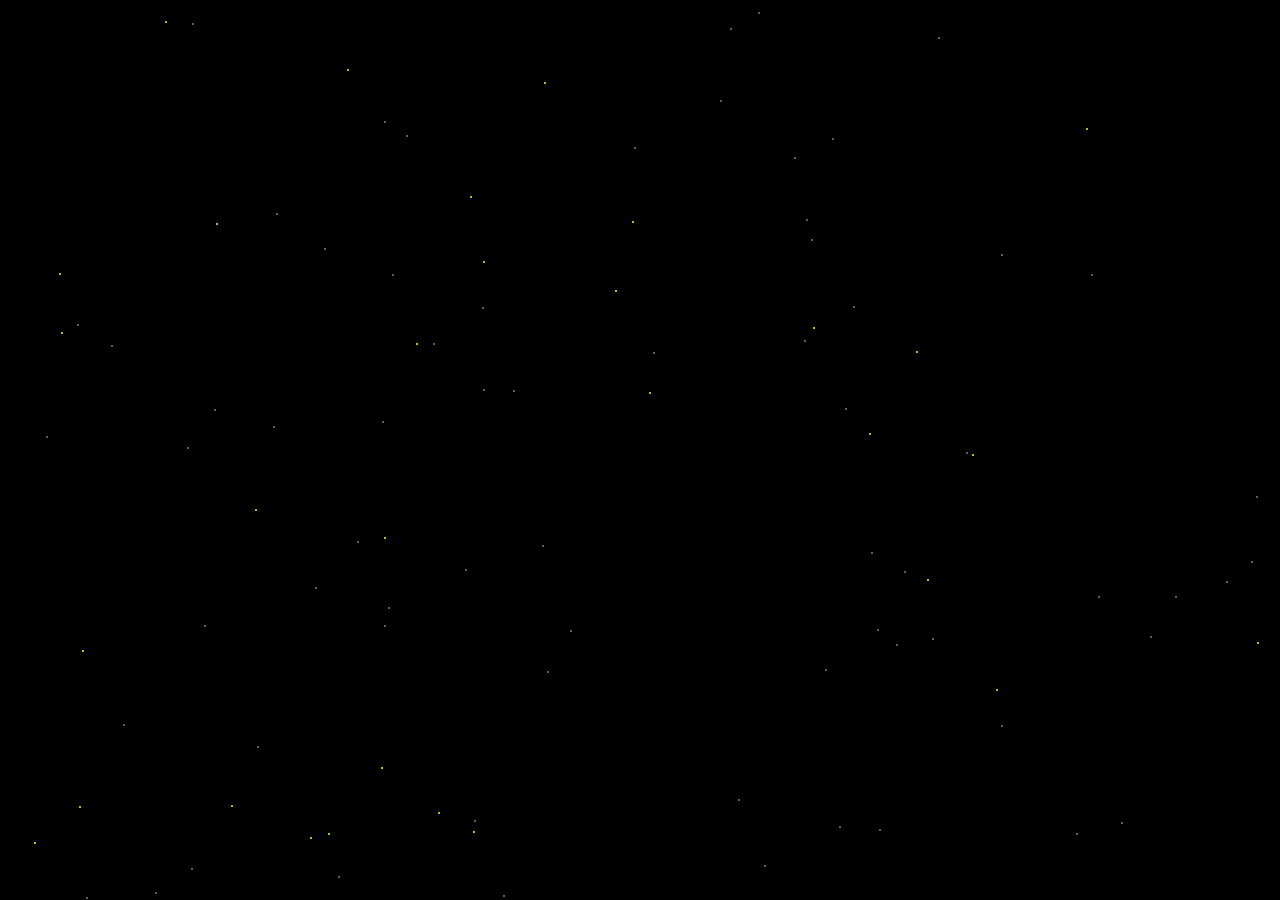
<file: sky.html>
<!DOCTYPE html>
<html lang="en">
<head>
    <meta charset="UTF-8">
    <meta name="viewport" content="width=device-width, initial-scale=1.0">
    <title>Starry sky</title>
    <link rel="stylesheet" href="sky.css">
</head>
<body>
    <div class="starry-sky"></div>



    <script src="sky.js"></script>
</body>
</html>
</file>
<file: sky.css>
body {
    margin: 0;
    overflow: hidden;
}

.starry-sky {
    position: fixed;
    top: 0;
    left: 0;
    width: 100%;
    height: 100%;
    background: #000;
}

.star {
    position: absolute;
    background-color: #fff; /* Colore delle stelle */
    width: 2px;
    height: 2px;
    border-radius: 50%;
    opacity: 0.5; /* iniziale delle stelle */
}

.star.illuminated {
    opacity: 2; /* finale delle stelle */
    background-color: yellow;  
}
</file>
